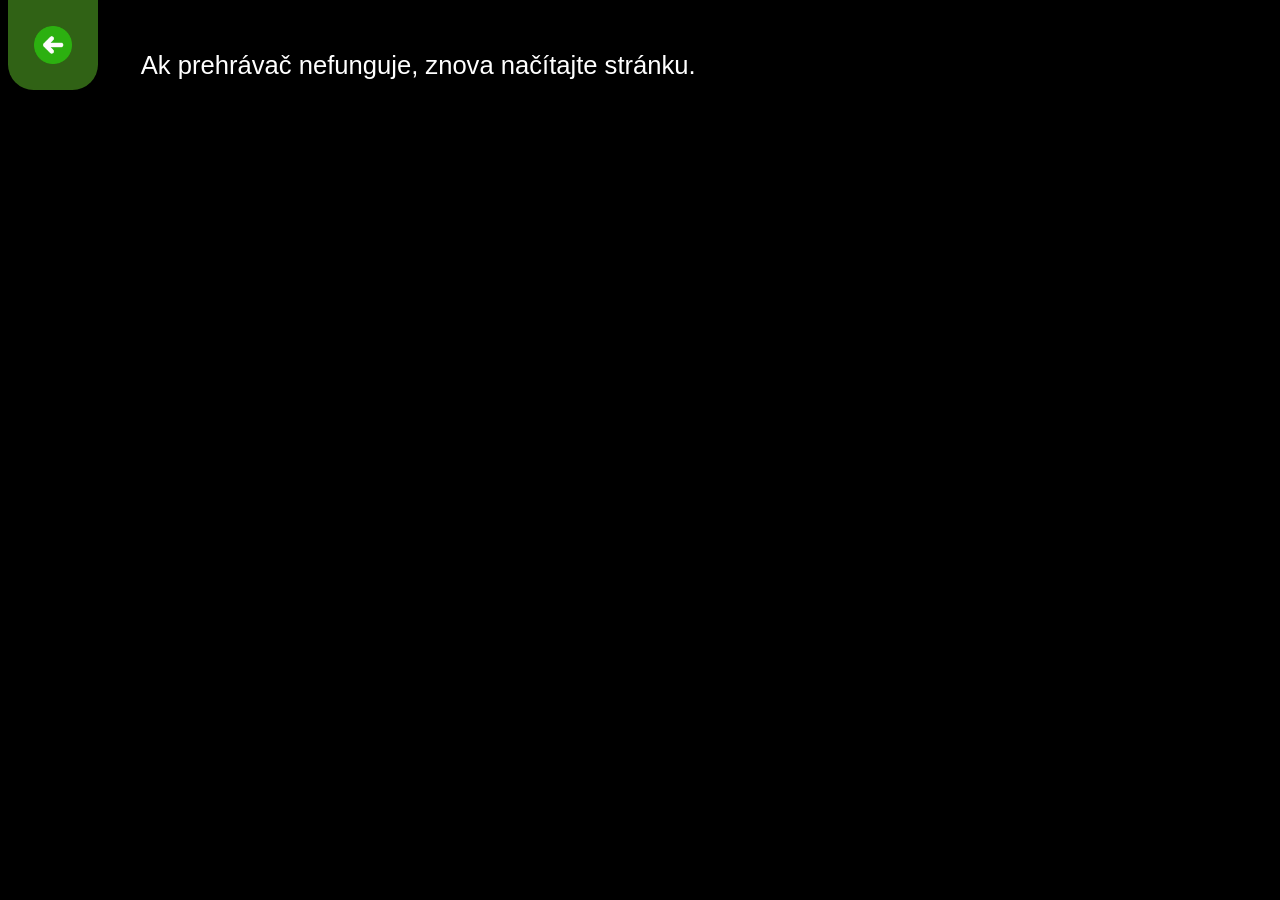
<file: forest-animal-video.html>
<!DOCTYPE html>
<html lang="en">
<head>
    <link rel="stylesheet" href="styles-forest-video.css">
    <meta charset="UTF-8">
    <title id="title">Video</title>
    <style>
        @font-face {
            font-family: "scribble-light";
            src: url(font/scribble-light.ttf);
            }

        @font-face {
            font-family: "scribble";
            src: url(font/scribble-normal.ttf);
            }
    </style>
</head>
<body>
    <a href="forest-animal-page.html" id="back">
        <img src="images/back.png" class="back">
    </a>
    <iframe class="iframe-vid" id="iframe-vid" src="vid-error.html"></iframe>

    <div>
        <p class="notif" id="dismissable">
            Ak prehrávač nefunguje, znova načítajte stránku.
        </p>
    </div>

</body>
<script>
    setTimeout(() => {
        document.getElementById("dismissable").style.display = 'none';
    },
    3000)

    let data = window.location.search.slice(4); 
    console.log(data)

    let dataCheck = window.location.search.slice(1, 2);
    let prevData
    if (dataCheck == 0) {
        prevData = window.location.search.slice(2, 3);
    }
    if (dataCheck == 1) {
        prevData = window.location.search.slice(1, 3);
    }
    console.log(prevData) 

    let Prevlink = "forest-animal-page.html"
    let prevLink = Prevlink.concat("?", prevData)

    document.getElementById('back').href = prevLink
    document.getElementById('iframe-vid').src = data

</script>

</html>
</file>
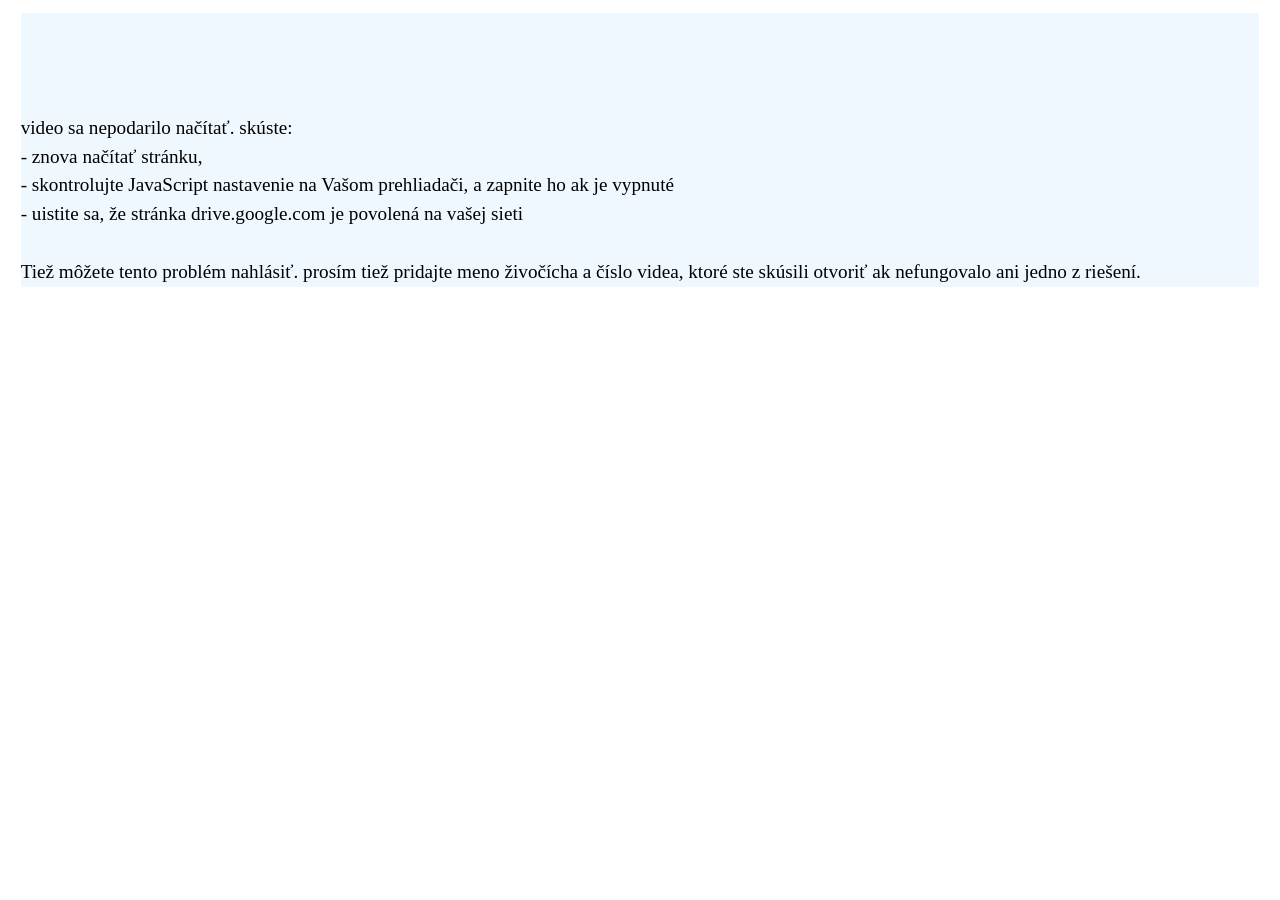
<file: vid-error.html>
<!DOCTYPE html>
<html lang="en">
<head>
    <meta charset="UTF-8">
    <title>video error</title>
</head>
<body>
    <p style="font-size: larger; background-color: aliceblue; padding-top: 8%; margin: 1%; line-height: 1.5;">
    video sa nepodarilo načítať. skúste:<br>
    - znova načítať stránku,<br>
    - skontrolujte JavaScript nastavenie na Vašom prehliadači, a zapnite ho ak je vypnuté<br>
    - uistite sa, že stránka drive.google.com je povolená na vašej sieti
    <br>
    <br>
    Tiež môžete tento problém nahlásiť. prosím tiež pridajte meno živočícha a číslo videa, ktoré ste    skúsili otvoriť ak nefungovalo ani jedno z riešení.
    </p>
</body>
</html>
</file>
<file: styles-forest-video.css>
.a-special {
    text-decoration: none;
    display: block;
    text-align: center;
    color: black;
    font-size: 1.5vw;
    line-height: 0px;
    background-color: rgb(79, 177, 27);
    border-radius: 1vw;
}

h1 {
    color: rgb(255, 248, 255);
    text-align: center;
    font-family: scribble-light, Bahnschrift, -apple-system, Helvetica, Arial;
    font-size: 3vw;
}

body {
    background-color: rgb(0, 0, 0);
    margin: 0px;
    padding: 0px;
}

p {
    font-family: Bahnschrift, -apple-system, Helvetica, Arial;
}

.top {
    text-align: center;
    display: flex;
    justify-content: center;
    align-items: center;
    font-size: 4vw;
    position: relative;
    top: -4vh;
    line-height: 0px;
    padding: 2vh;
    background-color: rgb(96, 196, 42);
    border-radius: 2vw;
}


.h1 {
    color: rgb(255, 248, 255);
    font-family: scribble, Bahnschrift, -apple-system, Helvetica, Arial;
}

.back {
    width: 3vw;
    left: 8px;
    top: 0vw;
    position: fixed;
    background-color: rgba(96, 196, 42, 0.5);
    padding: 2vw;
    border-bottom-right-radius: 2vw;
    border-bottom-left-radius: 2vw;
    
}

.iframe-vid {
    width: 100%;
    height: 99vh;
    justify-content: center;
    text-align: center;
    align-items: center;
    padding: 0px;
    margin: 0px;
    border-style: hidden;
}

.notif {
    color: white;
    background-color: rgba(0, 0, 0, 0.5);
    padding: 1vw;
    border-radius: 1vw;
    position: absolute;
    top: 1vw;
    left: 10%;
    font-size: 2vw;
}
</file>
